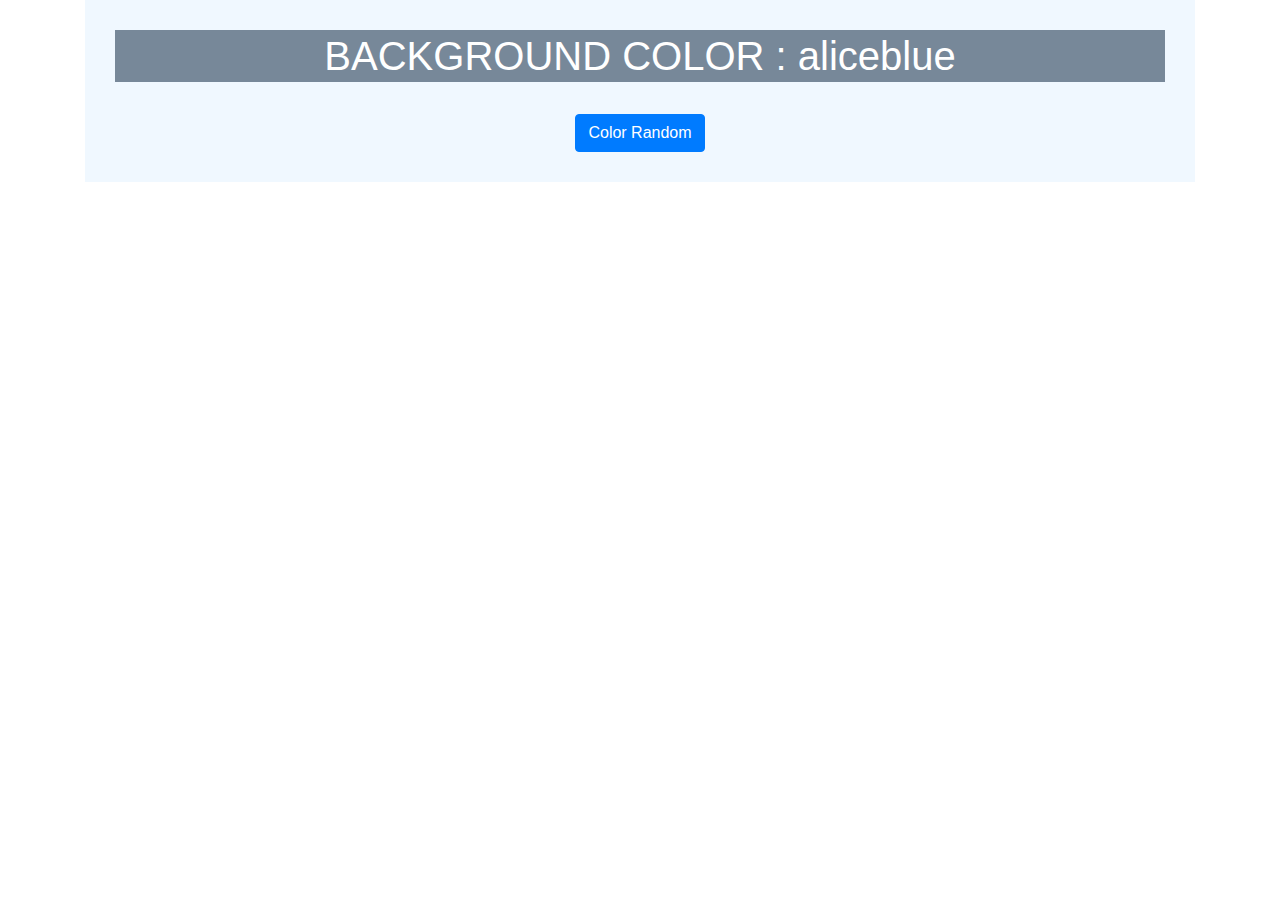
<file: Cambiador de Colores/index.html>
<!doctype html>
<html lang="es">
  <head>
    <title>Title</title>
    <!-- Required meta tags -->
    <meta charset="utf-8">
    <meta name="viewport" content="width=device-width, initial-scale=1, shrink-to-fit=no">

    <!-- Bootstrap CSS -->
    <link rel="stylesheet" href="css/style.css">
    <link rel="stylesheet" href="https://stackpath.bootstrapcdn.com/bootstrap/4.3.1/css/bootstrap.min.css" integrity="sha384-ggOyR0iXCbMQv3Xipma34MD+dH/1fQ784/j6cY/iJTQUOhcWr7x9JvoRxT2MZw1T" crossorigin="anonymous">
    <script src="js/main.js"></script>


</head>
  <body>
    <div class="container">

        <div class="row">
            <div class="col-md-12">

                <div id="caja">
                    <h1 id="id0"> BACKGROUND COLOR : aliceblue</h1>
                    <br>
                    <button type="button" class="btn btn-primary" onclick="random ()">Color Random</button>
                     

                </div>
               
                     
            </div>
        </div>
    </div>








    <!-- Optional JavaScript -->
    <!-- jQuery first, then Popper.js, then Bootstrap JS -->
    <script src="https://code.jquery.com/jquery-3.3.1.slim.min.js" integrity="sha384-q8i/X+965DzO0rT7abK41JStQIAqVgRVzpbzo5smXKp4YfRvH+8abtTE1Pi6jizo" crossorigin="anonymous"></script>
    <script src="https://cdnjs.cloudflare.com/ajax/libs/popper.js/1.14.7/umd/popper.min.js" integrity="sha384-UO2eT0CpHqdSJQ6hJty5KVphtPhzWj9WO1clHTMGa3JDZwrnQq4sF86dIHNDz0W1" crossorigin="anonymous"></script>
    <script src="https://stackpath.bootstrapcdn.com/bootstrap/4.3.1/js/bootstrap.min.js" integrity="sha384-JjSmVgyd0p3pXB1rRibZUAYoIIy6OrQ6VrjIEaFf/nJGzIxFDsf4x0xIM+B07jRM" crossorigin="anonymous"></script>
  </body>
</html>
</file>
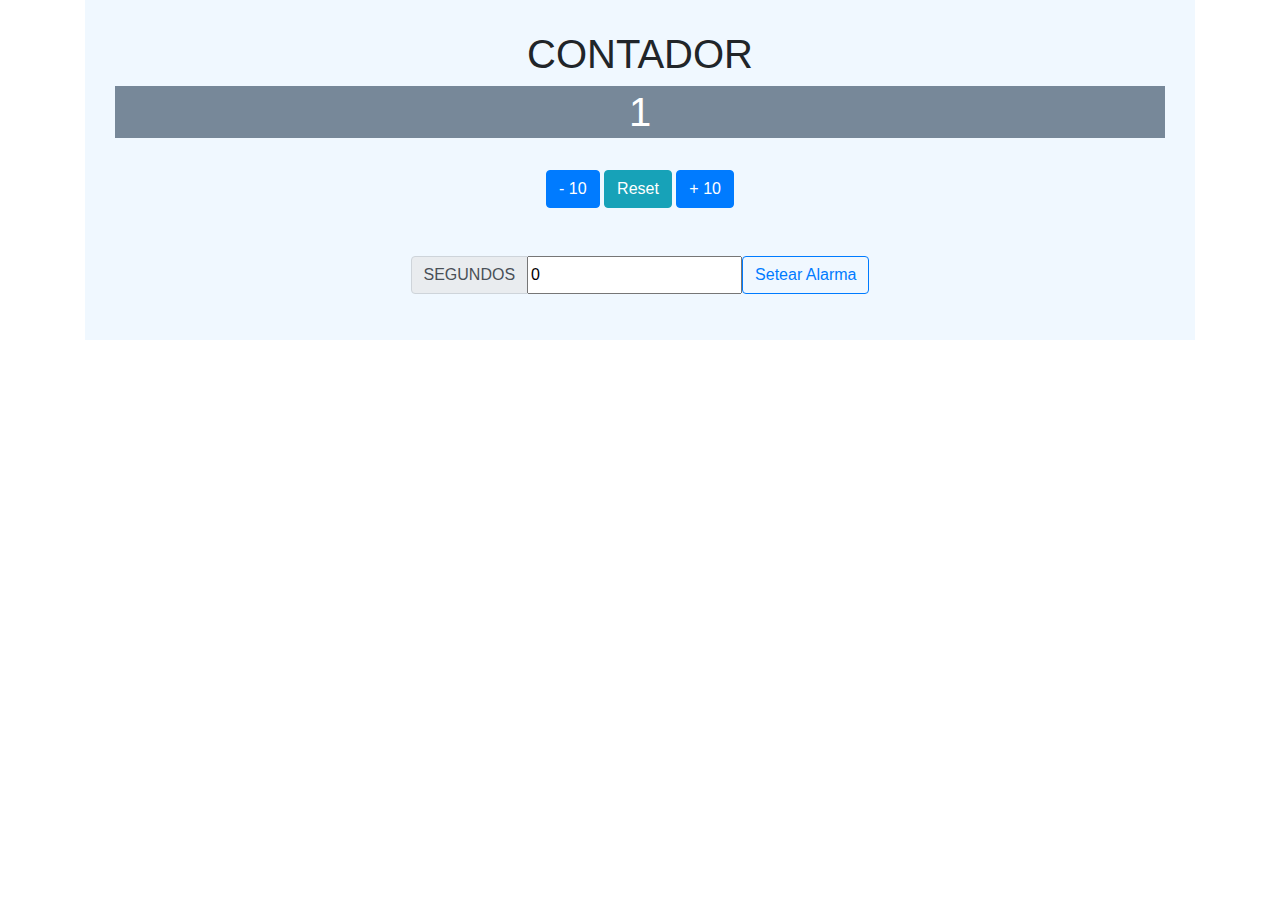
<file: Contador/index.html>
<!doctype html>
<html lang="es">
  <head>
    <title>Title</title>
    <!-- Required meta tags -->
    <meta charset="utf-8">
    <meta name="viewport" content="width=device-width, initial-scale=1, shrink-to-fit=no">

    <!-- Bootstrap CSS -->
    <link rel="stylesheet" href="css/style.css">
    <link rel="stylesheet" href="https://stackpath.bootstrapcdn.com/bootstrap/4.3.1/css/bootstrap.min.css" integrity="sha384-ggOyR0iXCbMQv3Xipma34MD+dH/1fQ784/j6cY/iJTQUOhcWr7x9JvoRxT2MZw1T" crossorigin="anonymous">
    <script src="js/main.js"></script>
    

</head>
  <body onload="start()" >
    <div class="container">

        <div class="row">
            <div class="col-md-12">
              
                <div id="caja">
                    <h1> CONTADOR</h1>
                    <h1 id="id0"> 00</h1>
                    <br>
                    <button type="button" class="btn btn-primary" onclick="decre ()">- 10</button>
                    <button type="button" class="btn btn-info" onclick="reset ()">Reset</button>
                    <button type="button" class="btn btn-primary" onclick="incre ()">+ 10</button>
                    <br>
                    <br>

                     <br>                 
                    <div class="row">
                      <div class="col-md-12">
                        <div class="input-group mb-3 justify-content-center">
                          <div class="input-group-prepend">
                            <span class="input-group-text" id="basic-addon3">SEGUNDOS</span>
                          </div>
                          <input id="tiempo" type="number" value="0">
                          <button class="btn btn-outline-primary" type="button" onclick="setear ()">Setear Alarma</button>
                        </div>
  
                      </div>
                    
                    </div>
                    
                  
                    

                </div>
                 
                     
            </div>
        </div>
    </div>








    <!-- Optional JavaScript -->
    <!-- jQuery first, then Popper.js, then Bootstrap JS -->
    <script src="https://code.jquery.com/jquery-3.3.1.slim.min.js" integrity="sha384-q8i/X+965DzO0rT7abK41JStQIAqVgRVzpbzo5smXKp4YfRvH+8abtTE1Pi6jizo" crossorigin="anonymous"></script>
    <script src="https://cdnjs.cloudflare.com/ajax/libs/popper.js/1.14.7/umd/popper.min.js" integrity="sha384-UO2eT0CpHqdSJQ6hJty5KVphtPhzWj9WO1clHTMGa3JDZwrnQq4sF86dIHNDz0W1" crossorigin="anonymous"></script>
    <script src="https://stackpath.bootstrapcdn.com/bootstrap/4.3.1/js/bootstrap.min.js" integrity="sha384-JjSmVgyd0p3pXB1rRibZUAYoIIy6OrQ6VrjIEaFf/nJGzIxFDsf4x0xIM+B07jRM" crossorigin="anonymous"></script>
  </body>
</html>
</file>
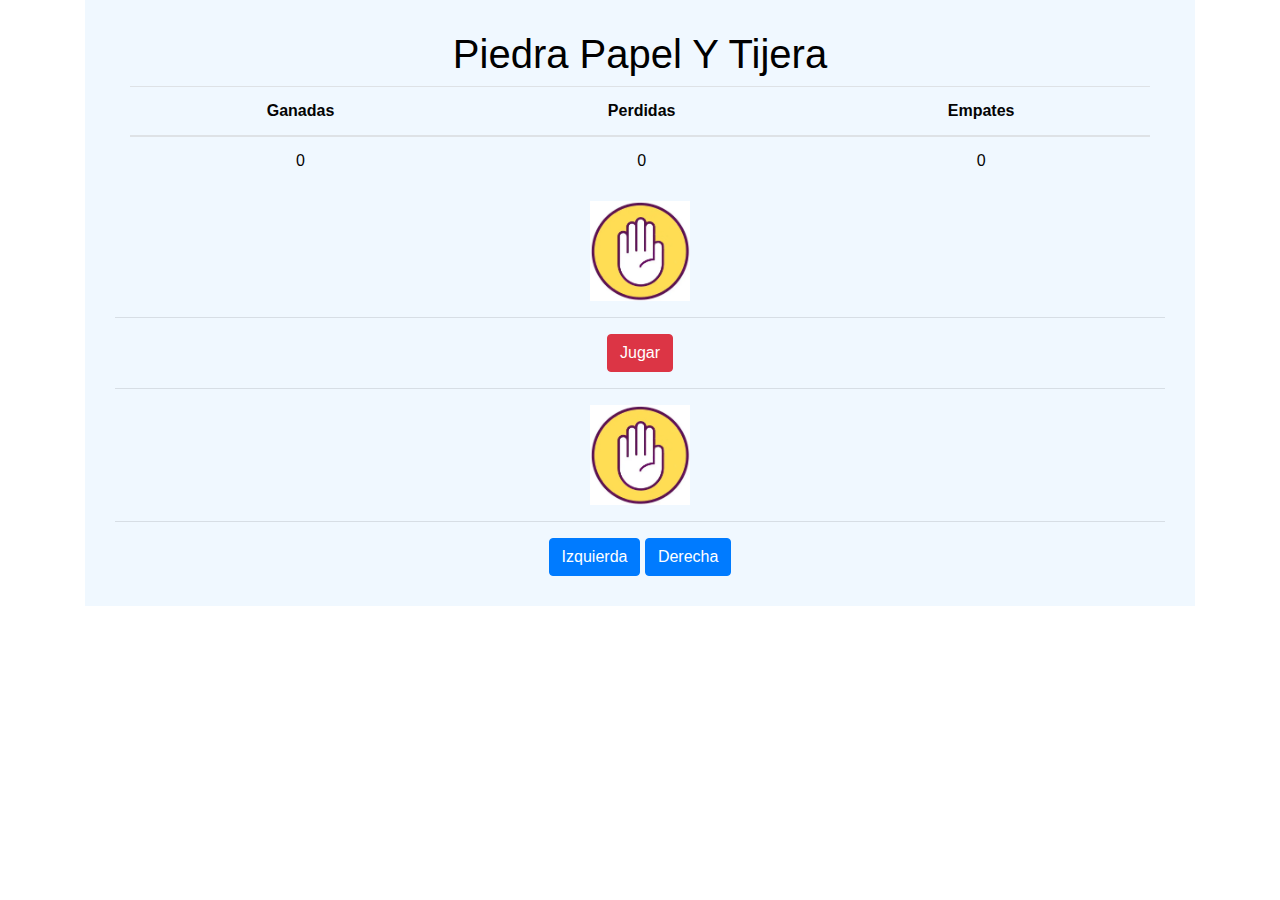
<file: Piedra Papel Tijera/index.html>
<!doctype html>
<html lang="es">

<head>
  <title>Title</title>
  <!-- Required meta tags -->
  <meta charset="utf-8">
  <meta name="viewport" content="width=device-width, initial-scale=1, shrink-to-fit=no">

  <!-- Bootstrap CSS -->
  <link rel="stylesheet" href="css/style.css">
  <link rel="stylesheet" href="https://stackpath.bootstrapcdn.com/bootstrap/4.3.1/css/bootstrap.min.css"
    integrity="sha384-ggOyR0iXCbMQv3Xipma34MD+dH/1fQ784/j6cY/iJTQUOhcWr7x9JvoRxT2MZw1T" crossorigin="anonymous">
  <script src="js/main.js"></script>


</head>

<body>
  <div class="container">

     
      <div id="caja">
        <div class="col-md-12">
          <h1>Piedra Papel Y Tijera</h1>
        </div>

        <div class="col-md-12">
          <table class="table">
            <thead>
              <tr>
                <th scope="col">Ganadas</th>
                <th scope="col">Perdidas</th>
                <th scope="col">Empates</th>
              </tr>
            </thead>
            <tbody>
              <tr>
                <td id="ganadas">0</td>
                <td id="perdidas">0</td>
                <td id="empates">0</td>
              </tr>

            </tbody>
          </table>


        </div>

         


          <img id="player2" src="img/papel.png" alt="img/papel.png" name="img/papel.png" width="100">
          <hr>
          <button type="button" class="btn btn-danger" onclick="tirar()">Jugar</button>
          <hr>
          <img id="player1" src="img/papel.png" alt="img/papel.png" name="img/papel.png" width="100">
          <hr>
          <button type="button" class="btn btn-primary" onclick="izq()">Izquierda</button>
          <button type="button" class="btn btn-primary" onclick="der()">Derecha</button>
         
      </div>
 



    <!-- Optional JavaScript -->
    <!-- jQuery first, then Popper.js, then Bootstrap JS -->
    <script src="https://code.jquery.com/jquery-3.3.1.slim.min.js"
      integrity="sha384-q8i/X+965DzO0rT7abK41JStQIAqVgRVzpbzo5smXKp4YfRvH+8abtTE1Pi6jizo"
      crossorigin="anonymous"></script>
    <script src="https://cdnjs.cloudflare.com/ajax/libs/popper.js/1.14.7/umd/popper.min.js"
      integrity="sha384-UO2eT0CpHqdSJQ6hJty5KVphtPhzWj9WO1clHTMGa3JDZwrnQq4sF86dIHNDz0W1"
      crossorigin="anonymous"></script>
    <script src="https://stackpath.bootstrapcdn.com/bootstrap/4.3.1/js/bootstrap.min.js"
      integrity="sha384-JjSmVgyd0p3pXB1rRibZUAYoIIy6OrQ6VrjIEaFf/nJGzIxFDsf4x0xIM+B07jRM"
      crossorigin="anonymous"></script>
</body>

</html>
</file>
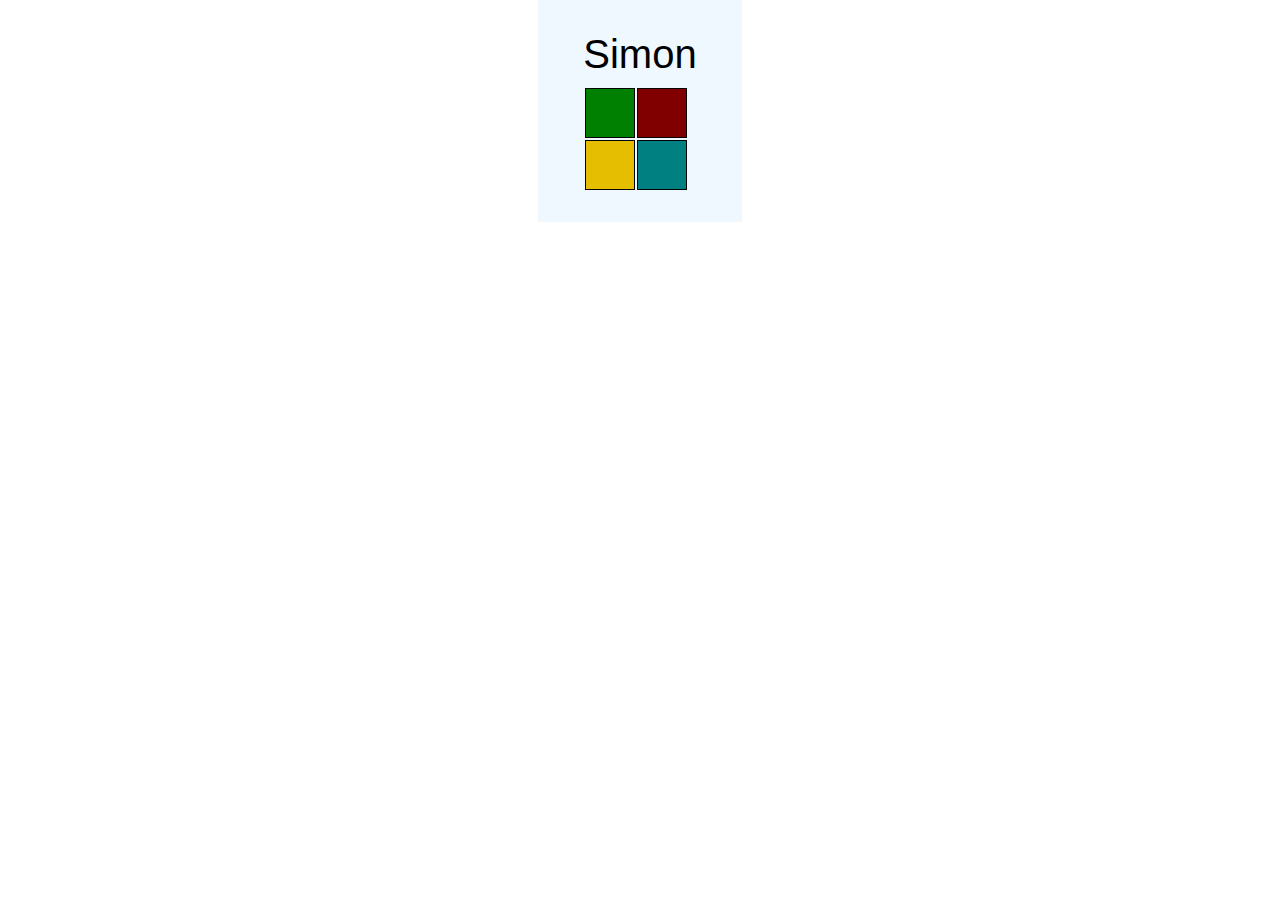
<file: Simon (Juego)/index.html>
<!doctype html>
<html lang="es">

<head>
  <title>Title</title>
  <!-- Required meta tags -->
  <meta charset="utf-8">
  <meta name="viewport" content="width=device-width, initial-scale=1, shrink-to-fit=no">

  <!-- Bootstrap CSS -->
  <link rel="stylesheet" href="css/style.css">
  <link rel="stylesheet" href="https://stackpath.bootstrapcdn.com/bootstrap/4.3.1/css/bootstrap.min.css"
    integrity="sha384-ggOyR0iXCbMQv3Xipma34MD+dH/1fQ784/j6cY/iJTQUOhcWr7x9JvoRxT2MZw1T" crossorigin="anonymous">
  <script src="js/main.js"></script>


</head>

<body >
  <div class="container">

    <div class="row d-flex justify-content-center">
      <div id="caja">
        <div class="col-md-12">
          <h1>Simon</h1>
        </div>

        <div class="col-md-12 ">
           
          <table class="default  "  >
            <tr>
              <td id="verde" class="celda" onclick="verde()"> </td>

                <td id="rojo" class="celda"  onclick="rojo()"></td>
                 
            </tr>
            <tr>
                <td id="amarillo" class="celda" onclick="amarillo()"> </td>
                <td id="azul" class="celda" onclick="azul()"> </td>

            </tr>

           
        </div>

      </div>


           
         
      </div>
 



    <!-- Optional JavaScript -->
    <!-- jQuery first, then Popper.js, then Bootstrap JS -->
    <script src="https://code.jquery.com/jquery-3.3.1.slim.min.js"
      integrity="sha384-q8i/X+965DzO0rT7abK41JStQIAqVgRVzpbzo5smXKp4YfRvH+8abtTE1Pi6jizo"
      crossorigin="anonymous"></script>
    <script src="https://cdnjs.cloudflare.com/ajax/libs/popper.js/1.14.7/umd/popper.min.js"
      integrity="sha384-UO2eT0CpHqdSJQ6hJty5KVphtPhzWj9WO1clHTMGa3JDZwrnQq4sF86dIHNDz0W1"
      crossorigin="anonymous"></script>
    <script src="https://stackpath.bootstrapcdn.com/bootstrap/4.3.1/js/bootstrap.min.js"
      integrity="sha384-JjSmVgyd0p3pXB1rRibZUAYoIIy6OrQ6VrjIEaFf/nJGzIxFDsf4x0xIM+B07jRM"
      crossorigin="anonymous"></script>
</body>

</html>
</file>
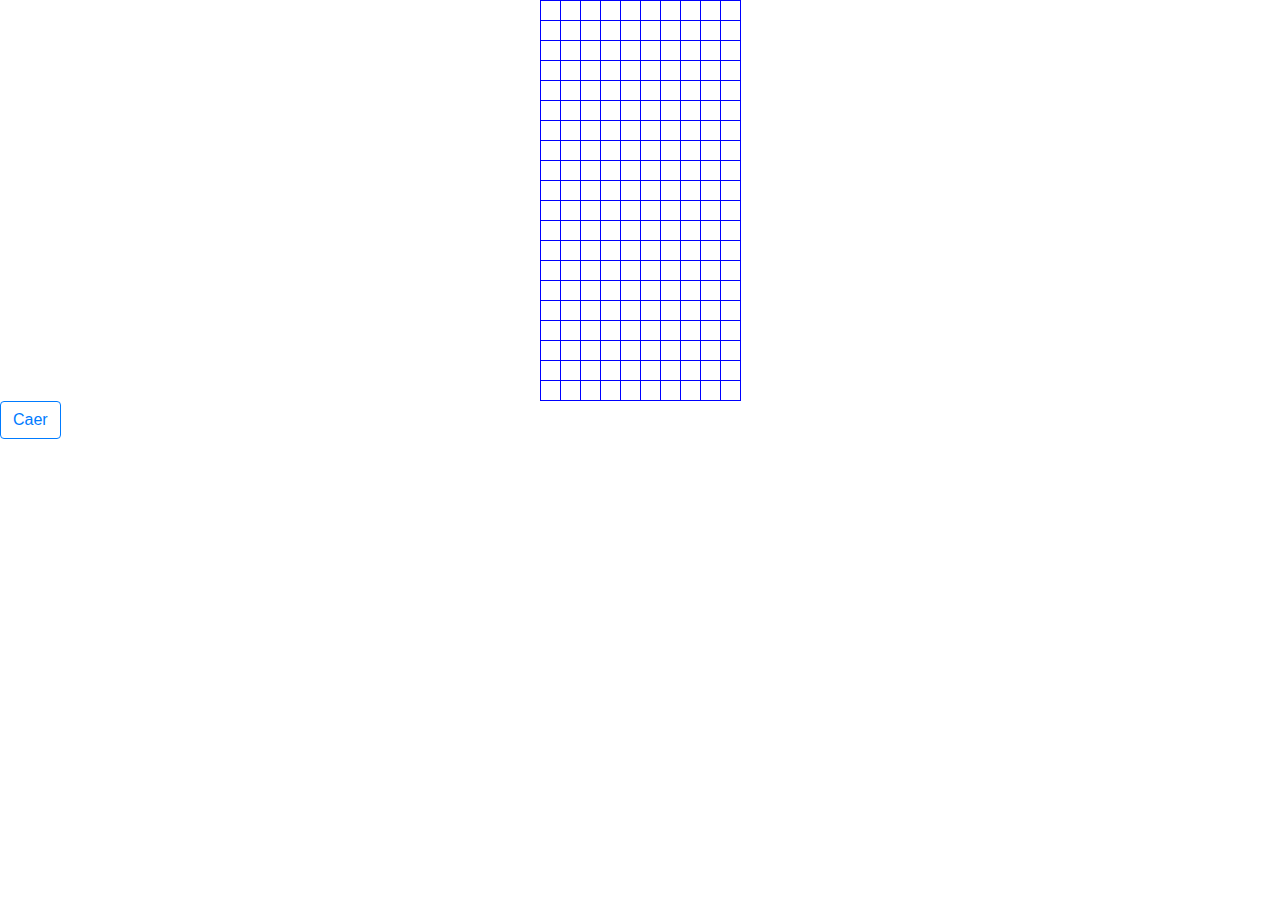
<file: Tetris/index.html>
<!doctype html>
<html lang="en">

<head>
    <title>Title</title>
    <!-- Required meta tags -->
    <meta charset="utf-8">
    <meta name="viewport" content="width=device-width, initial-scale=1, shrink-to-fit=no">

    <!-- Bootstrap CSS -->
    <link rel="stylesheet" href="css/style.css">
    <link rel="stylesheet" href="https://stackpath.bootstrapcdn.com/bootstrap/4.3.1/css/bootstrap.min.css"
        integrity="sha384-ggOyR0iXCbMQv3Xipma34MD+dH/1fQ784/j6cY/iJTQUOhcWr7x9JvoRxT2MZw1T" crossorigin="anonymous">

    <script src="js/main.js"></script>


</head>

<body>
    <div id="caja">
        <table class="default" id="caja">
            <tr>
                <td id="a1" class="celda"> </td>
                <td id="a2" class="celda"> </td>
                <td id="a3" class="celda"> </td>
                <td id="a4" class="celda"> </td>
                <td id="a5" class="celda"> </td>
                <td id="a6" class="celda"> </td>
                <td id="a7" class="celda"> </td>
                <td id="a8" class="celda"> </td>
                <td id="a9" class="celda"> </td>
                <td id="a10" class="celda"> </td>
            </tr>
            <tr>
                <td id="b1" class="celda"> </td>
                <td id="b2" class="celda"> </td>
                <td id="b3" class="celda"> </td>
                <td id="b4" class="celda"> </td>
                <td id="b5" class="celda"> </td>
                <td id="b6" class="celda"> </td>
                <td id="b7" class="celda"> </td>
                <td id="b8" class="celda"> </td>
                <td id="b9" class="celda"> </td>
                <td id="b10" class="celda"> </td>
            </tr>
            <tr>
                <td id="c1" class="celda"> </td>
                <td id="c2" class="celda"> </td>
                <td id="c3" class="celda"> </td>
                <td id="c4" class="celda"> </td>
                <td id="c5" class="celda"> </td>
                <td id="c6" class="celda"> </td>
                <td id="c7" class="celda"> </td>
                <td id="c8" class="celda"> </td>
                <td id="c9" class="celda"> </td>
                <td id="c10" class="celda"> </td>
            </tr>
            <tr>
                <td id="d1" class="celda"> </td>
                <td id="d2" class="celda"> </td>
                <td id="d3" class="celda"> </td>
                <td id="d4" class="celda"> </td>
                <td id="d5" class="celda"> </td>
                <td id="d6" class="celda"> </td>
                <td id="d7" class="celda"> </td>
                <td id="d8" class="celda"> </td>
                <td id="d9" class="celda"> </td>
                <td id="d10" class="celda"> </td>
            </tr>
            <tr>
                <td id="e1" class="celda"> </td>
                <td id="e2" class="celda"> </td>
                <td id="e3" class="celda"> </td>
                <td id="e4" class="celda"> </td>
                <td id="e5" class="celda"> </td>
                <td id="e6" class="celda"> </td>
                <td id="e7" class="celda"> </td>
                <td id="e8" class="celda"> </td>
                <td id="e9" class="celda"> </td>
                <td id="e10" class="celda"> </td>
            </tr>
            <tr>
                <td id="f1" class="celda"> </td>
                <td id="f2" class="celda"> </td>
                <td id="f3" class="celda"> </td>
                <td id="f4" class="celda"> </td>
                <td id="f5" class="celda"> </td>
                <td id="f6" class="celda"> </td>
                <td id="f7" class="celda"> </td>
                <td id="f8" class="celda"> </td>
                <td id="f9" class="celda"> </td>
                <td id="f10" class="celda"> </td>
            </tr>
            <tr>
                <td id="g1" class="celda"> </td>
                <td id="g2" class="celda"> </td>
                <td id="g3" class="celda"> </td>
                <td id="g4" class="celda"> </td>
                <td id="g5" class="celda"> </td>
                <td id="g6" class="celda"> </td>
                <td id="g7" class="celda"> </td>
                <td id="g8" class="celda"> </td>
                <td id="g9" class="celda"> </td>
                <td id="g10" class="celda"> </td>
            </tr>
            <tr>
                <td id="h1" class="celda"> </td>
                <td id="h2" class="celda"> </td>
                <td id="h3" class="celda"> </td>
                <td id="h4" class="celda"> </td>
                <td id="h5" class="celda"> </td>
                <td id="h6" class="celda"> </td>
                <td id="h7" class="celda"> </td>
                <td id="h8" class="celda"> </td>
                <td id="h9" class="celda"> </td>
                <td id="h10" class="celda"> </td>
            </tr>
            <tr>
                <td id="i1" class="celda"> </td>
                <td id="i2" class="celda"> </td>
                <td id="i3" class="celda"> </td>
                <td id="i4" class="celda"> </td>
                <td id="i5" class="celda"> </td>
                <td id="i6" class="celda"> </td>
                <td id="i7" class="celda"> </td>
                <td id="i8" class="celda"> </td>
                <td id="i9" class="celda"> </td>
                <td id="i10" class="celda"> </td>
            </tr>
            <tr>
                <td id="j1" class="celda"> </td>
                <td id="j2" class="celda"> </td>
                <td id="j3" class="celda"> </td>
                <td id="j4" class="celda"> </td>
                <td id="j5" class="celda"> </td>
                <td id="j6" class="celda"> </td>
                <td id="j7" class="celda"> </td>
                <td id="j8" class="celda"> </td>
                <td id="j9" class="celda"> </td>
                <td id="j10" class="celda"> </td>
            </tr>
            <tr>
                <td id="k1" class="celda"> </td>
                <td id="k2" class="celda"> </td>
                <td id="k3" class="celda"> </td>
                <td id="k4" class="celda"> </td>
                <td id="k5" class="celda"> </td>
                <td id="k6" class="celda"> </td>
                <td id="k7" class="celda"> </td>
                <td id="k8" class="celda"> </td>
                <td id="k9" class="celda"> </td>
                <td id="k10" class="celda"> </td>
            </tr>
            <tr>
                <td id="l1" class="celda"> </td>
                <td id="l2" class="celda"> </td>
                <td id="l3" class="celda"> </td>
                <td id="l4" class="celda"> </td>
                <td id="l5" class="celda"> </td>
                <td id="l6" class="celda"> </td>
                <td id="l7" class="celda"> </td>
                <td id="l8" class="celda"> </td>
                <td id="l9" class="celda"> </td>
                <td id="l10" class="celda"> </td>
            </tr>
            <tr>
                <td id="m1" class="celda"> </td>
                <td id="m2" class="celda"> </td>
                <td id="m3" class="celda"> </td>
                <td id="m4" class="celda"> </td>
                <td id="m5" class="celda"> </td>
                <td id="m6" class="celda"> </td>
                <td id="m7" class="celda"> </td>
                <td id="m8" class="celda"> </td>
                <td id="m9" class="celda"> </td>
                <td id="m10" class="celda"> </td>
            </tr>
            <tr>
                <td id="n1" class="celda"> </td>
                <td id="n2" class="celda"> </td>
                <td id="n3" class="celda"> </td>
                <td id="n4" class="celda"> </td>
                <td id="n5" class="celda"> </td>
                <td id="n6" class="celda"> </td>
                <td id="n7" class="celda"> </td>
                <td id="n8" class="celda"> </td>
                <td id="n9" class="celda"> </td>
                <td id="n10" class="celda"> </td>
            </tr>
            <tr>
                <td id="o1" class="celda"> </td>
                <td id="o2" class="celda"> </td>
                <td id="o3" class="celda"> </td>
                <td id="o4" class="celda"> </td>
                <td id="o5" class="celda"> </td>
                <td id="o6" class="celda"> </td>
                <td id="o7" class="celda"> </td>
                <td id="o8" class="celda"> </td>
                <td id="o9" class="celda"> </td>
                <td id="o10" class="celda"> </td>
            </tr>
            <tr>
                <td id="p1" class="celda"> </td>
                <td id="p2" class="celda"> </td>
                <td id="p3" class="celda"> </td>
                <td id="p4" class="celda"> </td>
                <td id="p5" class="celda"> </td>
                <td id="p6" class="celda"> </td>
                <td id="p7" class="celda"> </td>
                <td id="p8" class="celda"> </td>
                <td id="p9" class="celda"> </td>
                <td id="p10" class="celda"> </td>
            </tr>
            <tr>
                <td id="q1" class="celda"> </td>
                <td id="q2" class="celda"> </td>
                <td id="q3" class="celda"> </td>
                <td id="q4" class="celda"> </td>
                <td id="q5" class="celda"> </td>
                <td id="q6" class="celda"> </td>
                <td id="q7" class="celda"> </td>
                <td id="q8" class="celda"> </td>
                <td id="q9" class="celda"> </td>
                <td id="q10" class="celda"> </td>
            </tr>
            <tr>
                <td id="r1" class="celda"> </td>
                <td id="r2" class="celda"> </td>
                <td id="r3" class="celda"> </td>
                <td id="r4" class="celda"> </td>
                <td id="r5" class="celda"> </td>
                <td id="r6" class="celda"> </td>
                <td id="r7" class="celda"> </td>
                <td id="r8" class="celda"> </td>
                <td id="r9" class="celda"> </td>
                <td id="r10" class="celda"> </td>
            </tr>
            <tr>
                <td id="s1" class="celda"> </td>
                <td id="s2" class="celda"> </td>
                <td id="s3" class="celda"> </td>
                <td id="s4" class="celda"> </td>
                <td id="s5" class="celda"> </td>
                <td id="s6" class="celda"> </td>
                <td id="s7" class="celda"> </td>
                <td id="s8" class="celda"> </td>
                <td id="s9" class="celda"> </td>
                <td id="s10" class="celda"> </td>
            </tr>
            <tr>
                <td id="t1" class="celda"> </td>
                <td id="t2" class="celda"> </td>
                <td id="t3" class="celda"> </td>
                <td id="t4" class="celda"> </td>
                <td id="t5" class="celda"> </td>
                <td id="t6" class="celda"> </td>
                <td id="t7" class="celda"> </td>
                <td id="t8" class="celda"> </td>
                <td id="t9" class="celda"> </td>
                <td id="t10" class="celda"> </td>
            </tr>
        </table>
        <button type="button"  class="btn btn-outline-primary"   onclick="caer (5)" >Caer</button>



    </div>








    <!-- Optional JavaScript -->
    <!-- jQuery first, then Popper.js, then Bootstrap JS -->
    <script src="https://code.jquery.com/jquery-3.3.1.slim.min.js"
        integrity="sha384-q8i/X+965DzO0rT7abK41JStQIAqVgRVzpbzo5smXKp4YfRvH+8abtTE1Pi6jizo"
        crossorigin="anonymous"></script>
    <script src="https://cdnjs.cloudflare.com/ajax/libs/popper.js/1.14.7/umd/popper.min.js"
        integrity="sha384-UO2eT0CpHqdSJQ6hJty5KVphtPhzWj9WO1clHTMGa3JDZwrnQq4sF86dIHNDz0W1"
        crossorigin="anonymous"></script>
    <script src="https://stackpath.bootstrapcdn.com/bootstrap/4.3.1/js/bootstrap.min.js"
        integrity="sha384-JjSmVgyd0p3pXB1rRibZUAYoIIy6OrQ6VrjIEaFf/nJGzIxFDsf4x0xIM+B07jRM"
        crossorigin="anonymous"></script>
</body>

</html>
</file>
<file: Cambiador de Colores/css/style.css>
#id0 {
background-color: lightslategrey;
padding: 2px;
border: 1px;
color: rgb(255, 255, 255);
 

}

#caja{
    background-color: aliceblue;
    text-align: center;
    padding: 30px;
}
</file>
<file: Contador/css/style.css>
#id0 {
background-color: lightslategrey;
padding: 2px;
border: 1px;
color:white;
 

}
#id1 {
     
    padding: 2px;
    border: 1px;
    color:rgb(0, 0, 0);
     
    
    }

#caja{
    background-color: aliceblue;
    text-align: center;
    padding: 30px;
}
.input-group{
    text-align: center;
}
</file>
<file: Piedra Papel Tijera/css/style.css>
#id0 {
background-color: lightslategrey;
padding: 2px;
border: 1px;
color: rgb(255, 255, 255);
 

}

#caja{
    background-color: aliceblue;
    text-align: center;
    padding: 30px;
    color:black !important;
}
.table {
    color: rgb(4, 4, 4)!important;
  }
</file>
<file: Simon (Juego)/css/style.css>
.celda {
    border-top-width: 1px;
border-top-style: solid;
border-bottom-width: 1px;
border-bottom-style: solid;
border-right-width: 1px;
border-right-style: solid;
border-left-width: 1px;
border-left-style: solid;
    width:50px ;
    height:50px ;
     
 }
 .row{
    display:block !important;
 }
 
#azul{
    background-color:#008080;
}
#azul:active{
    background-color:#00ffff;
 }
#rojo{
    background-color: #800000; 
}
#rojo:active{
    background-color:red;
 }
#amarillo{
    background-color: #e5be01; 
}
#amarillo:active{
    background-color:#FFFF00; 
 }
#verde{
    background-color: #008000;  
}
#verde:active{
    background-color:#00FF00;
 }
#caja{
    background-color: aliceblue;
    text-align: center;
    padding: 30px;
    color:black !important;
}
.default{
    color: rgb(4, 4, 4) !important;
    border-collapse:separate !important; 
    text-align: center;
     

}
</file>
<file: Tetris/css/style.css>
.celda {
    border-top-width: 1px;
border-top-style: solid;
border-bottom-width: 1px;
border-bottom-style: solid;
border-right-width: 1px;
border-right-style: solid;
border-left-width: 1px;
border-left-style: solid;
    width:20px ;
    height:20px ;
    border-color: blue;
 }
 .celda:hover{
    background-color:brown;
 }
#caja {
    border-top: 1px;
    border-bottom: 1px;
    border-left: 1px;
    border-right: 1px;
    margin: 0 auto;

 }
</file>
